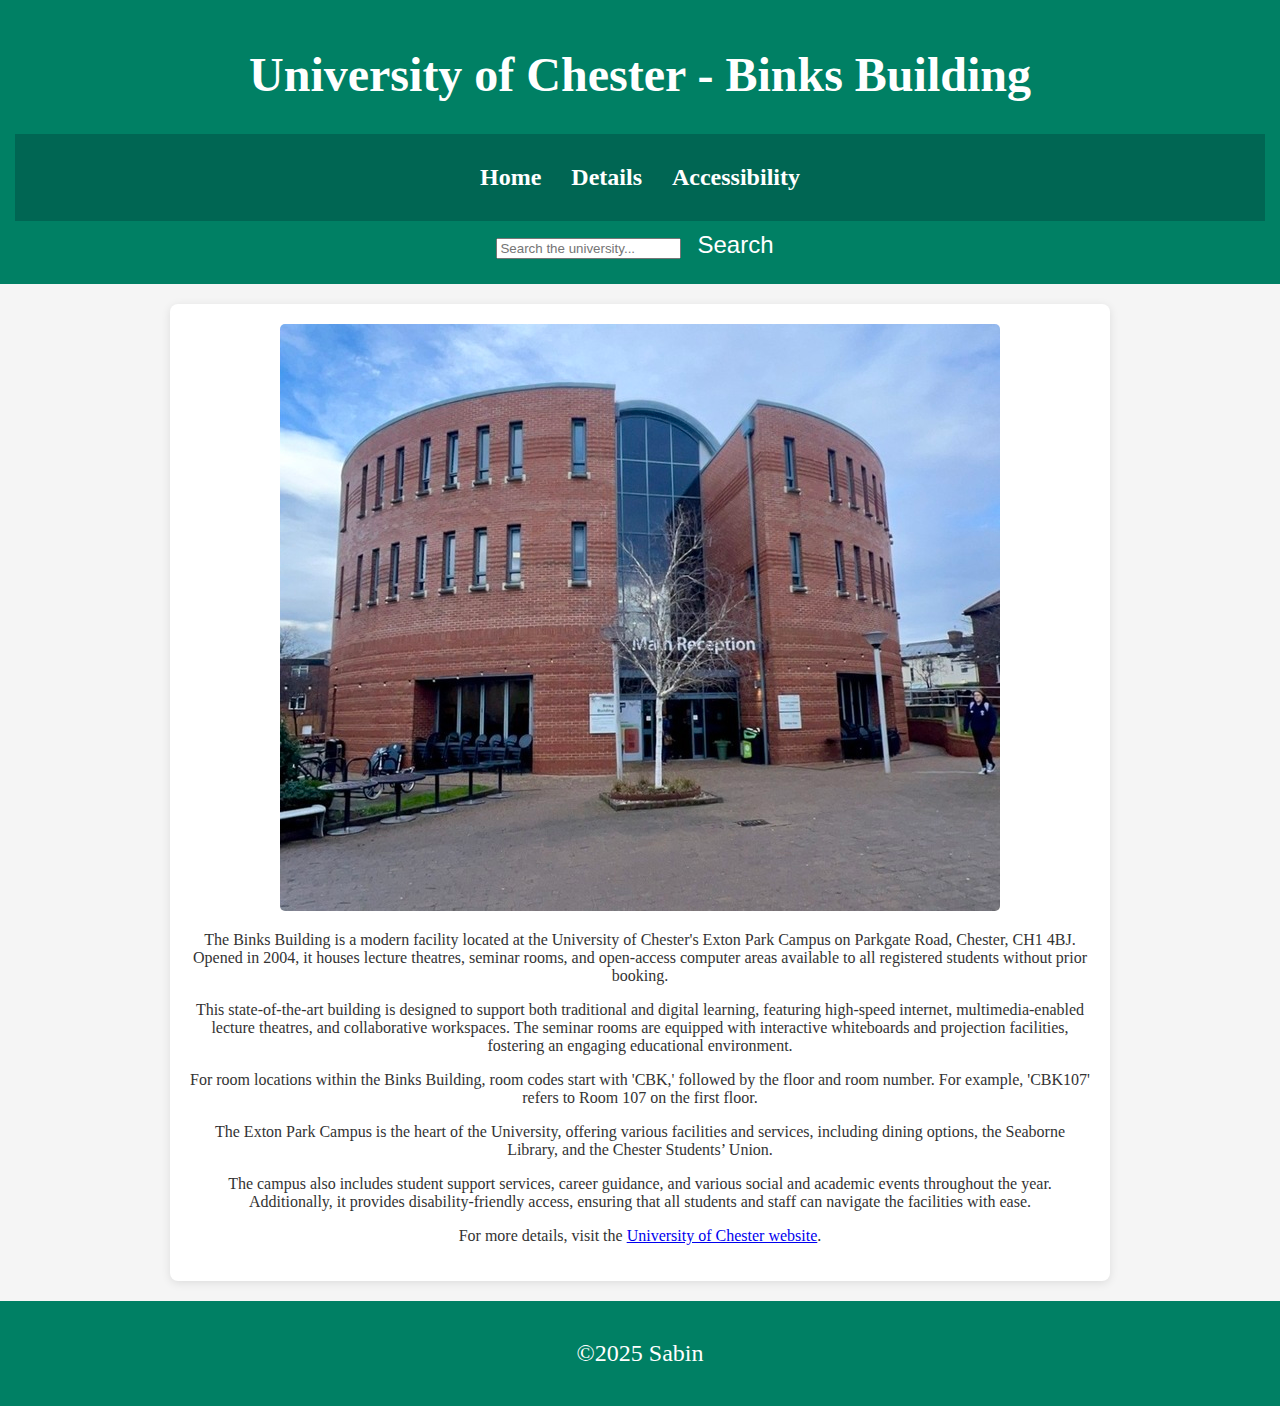
<file: index.html>
<!DOCTYPE html>
<html lang="en-GB">
<head>
    <meta charset="UTF-8">
    <meta name="viewport" content="width=device-width, initial-scale=1.0">
    <title>Binks Building - Home</title>
    <link rel="stylesheet" href="styles.css">
</head>
<body>
    <header>
        <h1>University of Chester - Binks Building</h1>
        <nav aria-label="Main Navigation">
            <ul>
                 <li><a href="index.html">Home</a></li>
                 <li><a href="details.html">Details</a></li>
                 <li><a href="accessibility.html">Accessibility</a></li>
            </ul>
        </nav>
        <div class="search-container">
            <form action="https://www.chester.ac.uk/search/">
                <input type="text" placeholder="Search the university...">
                <button type="submit">Search</button>
            </form>
        </div>
    </header>

    <main>
        <img src="Binks.jpg" alt="Photo of Binks Building. This image shows a modern brick building with a curved design and a central glass entrance labeled Main Reception." width="720" height="587">
        <p>The Binks Building is a modern facility located at the University of Chester's Exton Park Campus on Parkgate Road, Chester, CH1 4BJ. Opened in 2004, it houses lecture theatres, seminar rooms, and open-access computer areas available to all registered students without prior booking.</p>
        <p>This state-of-the-art building is designed to support both traditional and digital learning, featuring high-speed internet, multimedia-enabled lecture theatres, and collaborative workspaces. The seminar rooms are equipped with interactive whiteboards and projection facilities, fostering an engaging educational environment.</p>
        <p>For room locations within the Binks Building, room codes start with 'CBK,' followed by the floor and room number. For example, 'CBK107' refers to Room 107 on the first floor.</p>
        <p>The Exton Park Campus is the heart of the University, offering various facilities and services, including dining options, the Seaborne Library, and the Chester Students’ Union.</p>
        <p>The campus also includes student support services, career guidance, and various social and academic events throughout the year. Additionally, it provides disability-friendly access, ensuring that all students and staff can navigate the facilities with ease.</p>
        <p>For more details, visit the <a href="https://www1.chester.ac.uk/" target="_blank">University of Chester website</a>.</p>
    </main>

    <footer>
        <p>&copy;2025 Sabin</p>
    </footer>
</body>
</html>
</file>
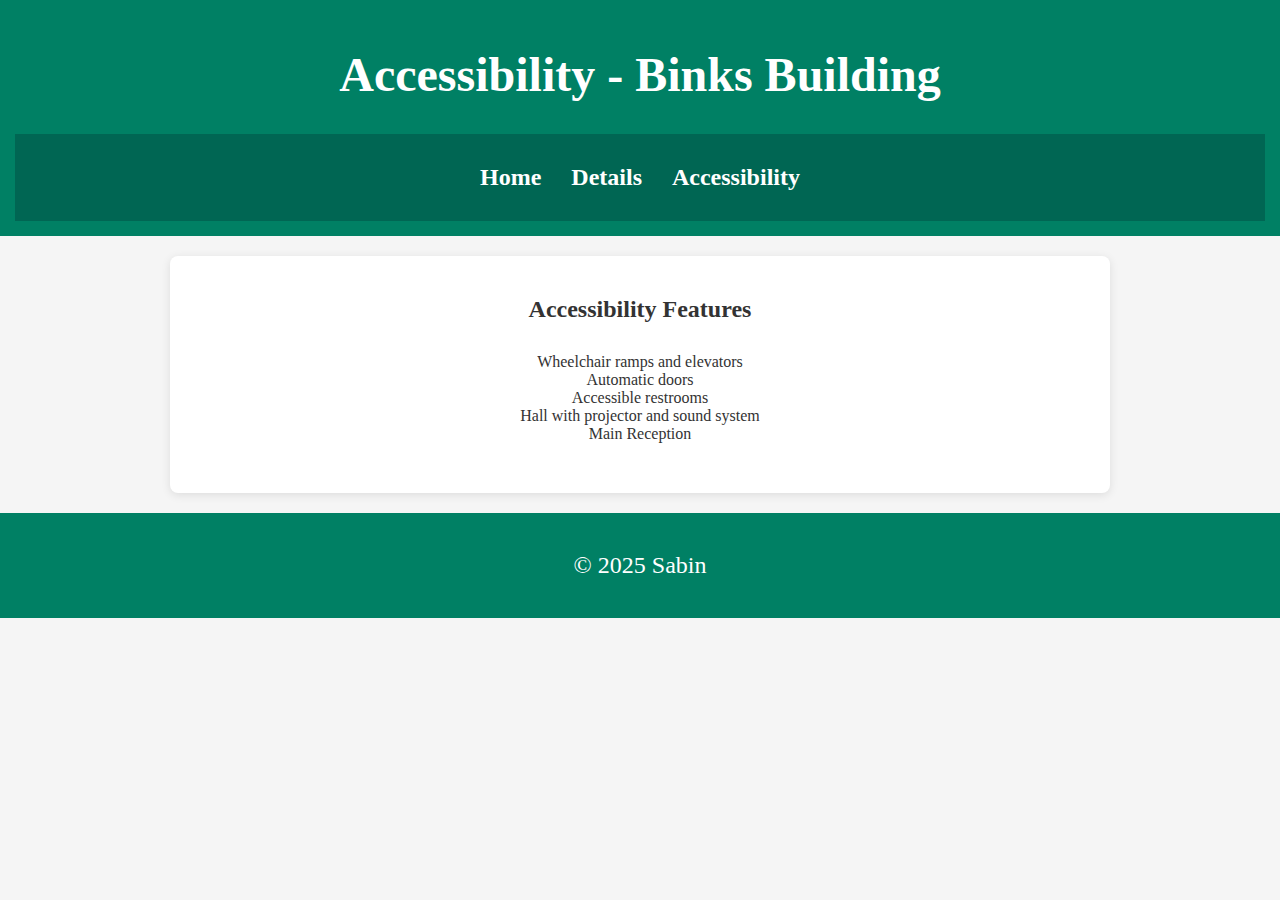
<file: accessibility.html>
<!DOCTYPE html>
<html lang="en-GB">
<head>
    <meta charset="UTF-8">
    <meta name="viewport" content="width=device-width, initial-scale=1.0">
    <title>Campus Building - Accessibility</title>
    <link rel="stylesheet" href="styles.css">
</head>
<body>
    <header>
        <h1>Accessibility - Binks Building</h1>
        <nav aria-label="Main Navigation">
            <ul>
                <li><a href="index.html">Home</a></li>
                <li><a href="details.html">Details</a></li>
                <li><a href="accessibility.html">Accessibility</a></li>
            </ul>
        </nav>
    </header>
    <main>
        <h2>Accessibility Features</h2>
        <ul>
            <li>Wheelchair ramps and elevators</li>
            <li>Automatic doors</li>
            <li>Accessible restrooms</li>
            <li>Hall with projector and sound system</li>
            <li>Main Reception</li>
        </ul>
    </main>

    <footer>
        <p>&copy; 2025 Sabin</p>
    </footer>
</body>
</html>
</file>
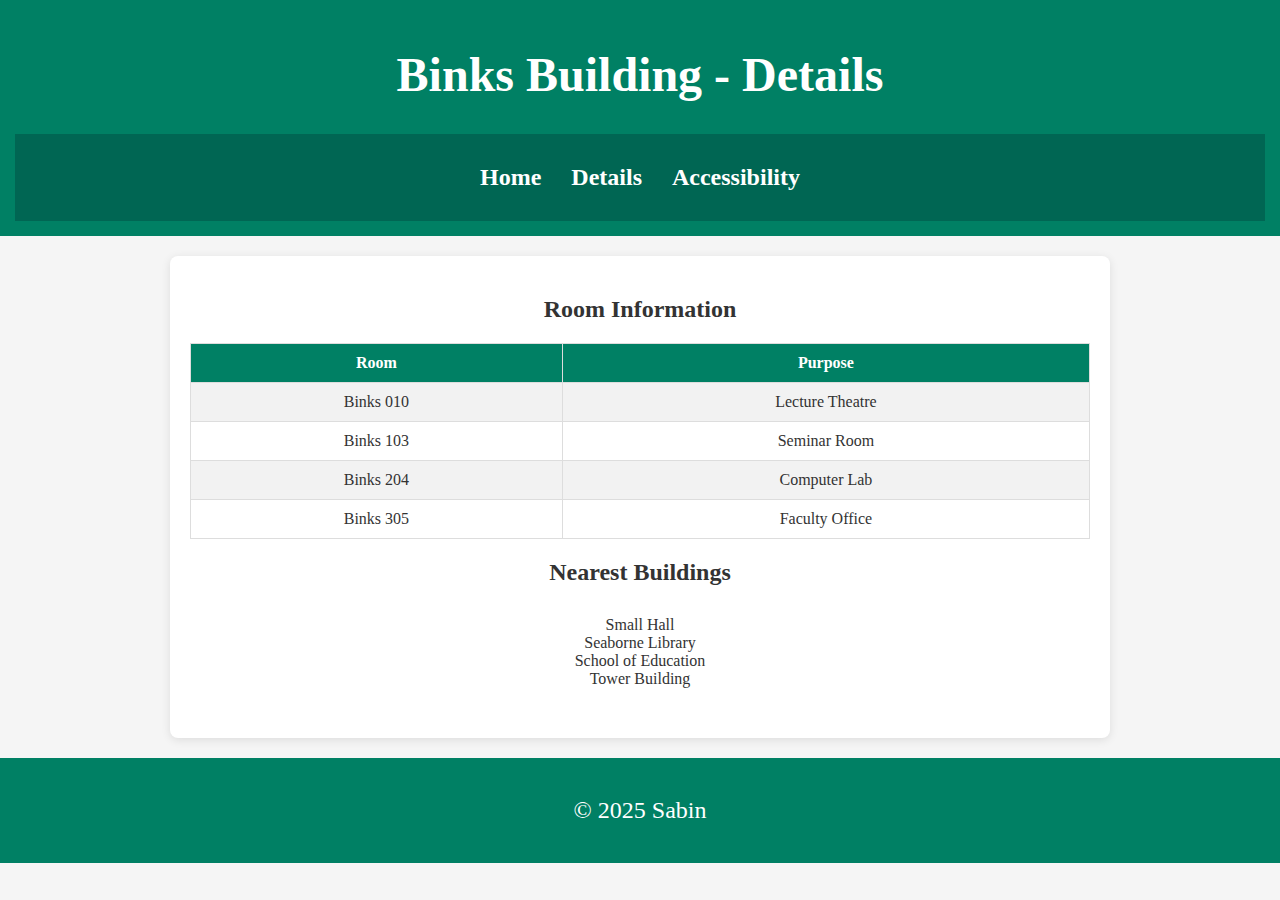
<file: details.html>
<!DOCTYPE html>
<html lang="en-GB">
<head>
    <meta charset="UTF-8">
    <meta name="viewport" content="width=device-width, initial-scale=1.0">
    <title>Binks Building - Details</title>
    <link rel="stylesheet" href="styles.css">
</head>
<body>
    <header>
        <h1>Binks Building - Details</h1>
        <nav aria-label="Main Navigation">
            <ul>
                <li><a href="index.html">Home</a></li>
                <li><a href="details.html">Details</a></li>
                <li><a href="accessibility.html">Accessibility</a></li>
            </ul>
        </nav>
    </header>

    <main>
        <h2>Room Information</h2>
        <table>
            <tr>
                <th scope="col">Room</th>
                <th scope="col">Purpose</th>
            </tr>
            <tr>
                <td>Binks 010</td>
                <td>Lecture Theatre</td>
            </tr>
            <tr>
                <td>Binks 103</td>
                <td>Seminar Room</td>
            </tr>
            <tr>
                <td>Binks 204</td>
                <td>Computer Lab</td>
            </tr>
            <tr>
                <td>Binks 305</td>
                <td>Faculty Office</td>
            </tr>
        </table>

        <h2>Nearest Buildings</h2>
        <ol>
            <li>Small Hall</li>
            <li>Seaborne Library</li>
            <li>School of Education</li>
            <li>Tower Building</li>
        </ol>
    </main>

    <footer style="text-align: center;">
        <p>&copy; 2025 Sabin</p>
    </footer>
</body>
</html>
</file>
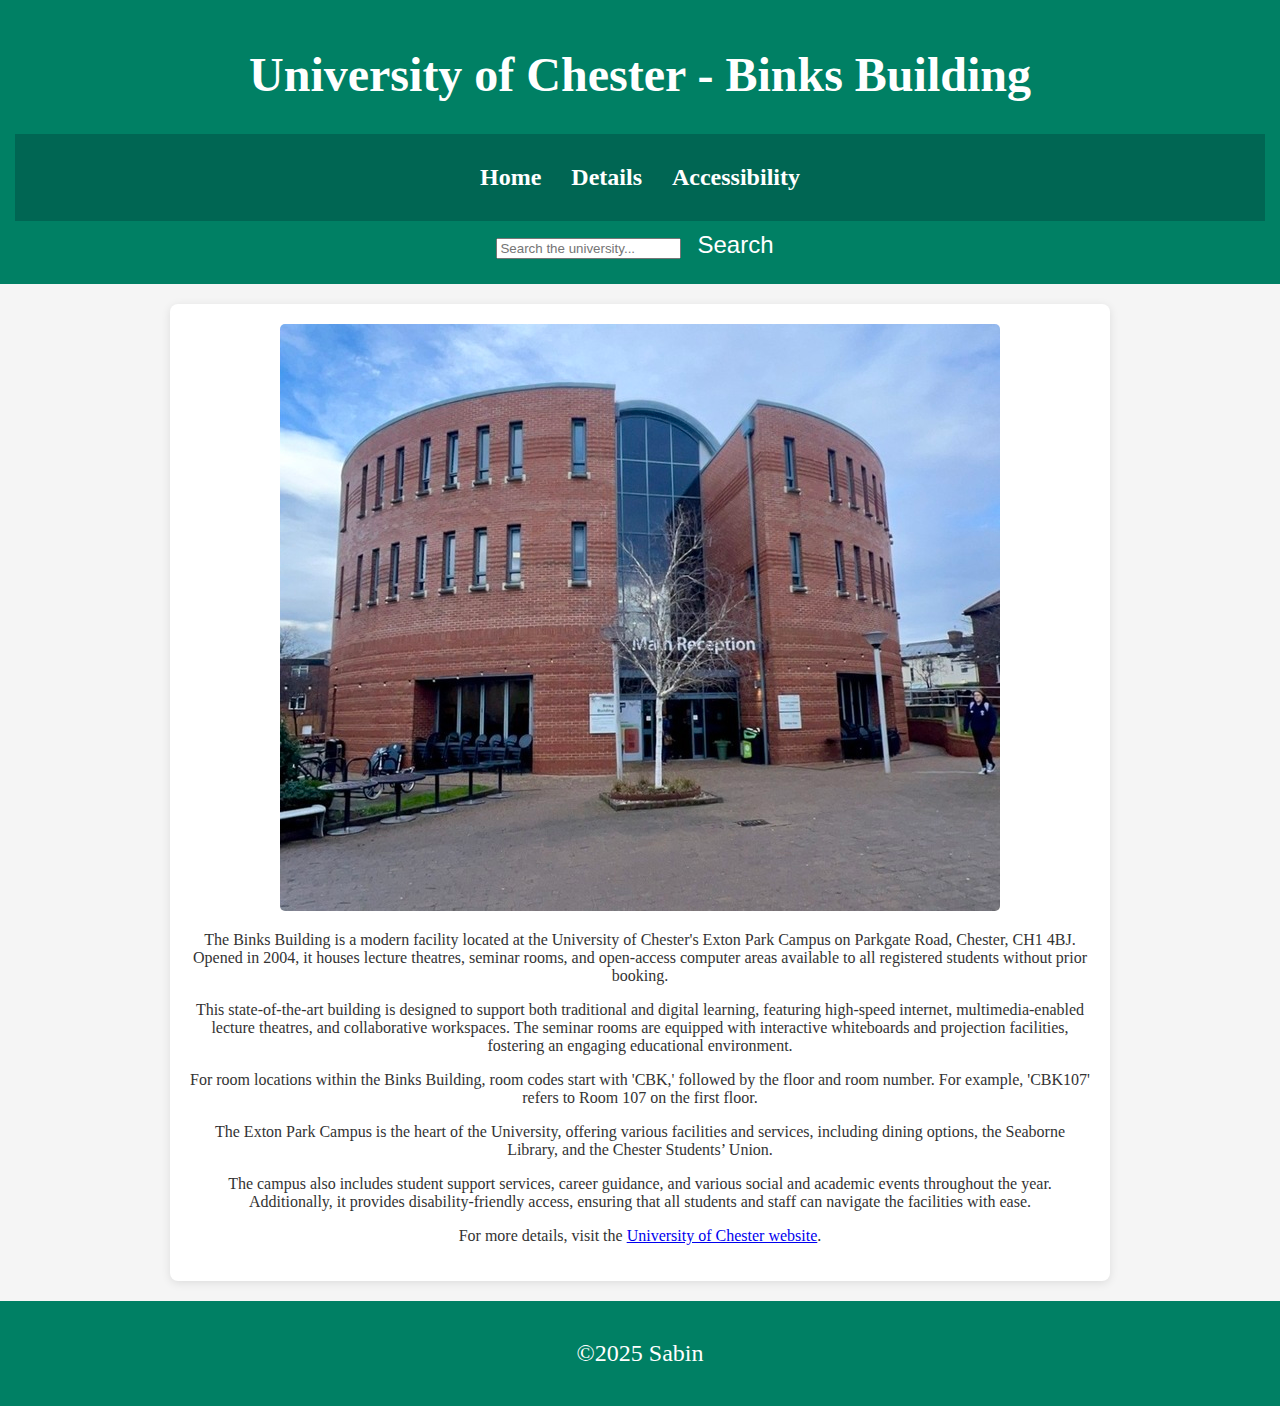
<file: home.html>
<!DOCTYPE html>
<html lang="en-GB">
<head>
    <meta charset="UTF-8">
    <meta name="viewport" content="width=device-width, initial-scale=1.0">
    <title>Binks Building - Home</title>
    <link rel="stylesheet" href="styles.css">
</head>
<body>
    <header>
        <h1>University of Chester - Binks Building</h1>
        <nav aria-label="Main Navigation">
            <ul>
                 <li><a href="home.html">Home</a></li>
                 <li><a href="details.html">Details</a></li>
                 <li><a href="accessibility.html">Accessibility</a></li>
            </ul>
        </nav>
        <div class="search-container">
            <form action="https://www.chester.ac.uk/search/">
                <input type="text" placeholder="Search the university...">
                <button type="submit">Search</button>
            </form>
        </div>
    </header>

    <main>
        <img src="Binks.jpg" alt="Photo of Binks Building. This image shows a modern brick building with a curved design and a central glass entrance labeled Main Reception." width="720" height="587">
        <p>The Binks Building is a modern facility located at the University of Chester's Exton Park Campus on Parkgate Road, Chester, CH1 4BJ. Opened in 2004, it houses lecture theatres, seminar rooms, and open-access computer areas available to all registered students without prior booking.</p>
        <p>This state-of-the-art building is designed to support both traditional and digital learning, featuring high-speed internet, multimedia-enabled lecture theatres, and collaborative workspaces. The seminar rooms are equipped with interactive whiteboards and projection facilities, fostering an engaging educational environment.</p>
        <p>For room locations within the Binks Building, room codes start with 'CBK,' followed by the floor and room number. For example, 'CBK107' refers to Room 107 on the first floor.</p>
        <p>The Exton Park Campus is the heart of the University, offering various facilities and services, including dining options, the Seaborne Library, and the Chester Students’ Union.</p>
        <p>The campus also includes student support services, career guidance, and various social and academic events throughout the year. Additionally, it provides disability-friendly access, ensuring that all students and staff can navigate the facilities with ease.</p>
        <p>For more details, visit the <a href="https://www1.chester.ac.uk/" target="_blank">University of Chester website</a>.</p>
    </main>

    <footer>
        <p>&copy;2025 Sabin</p>
    </footer>
</body>
</html>
</file>
<file: styles.css>
body {
    font-family: Georgia, "Times New Roman", serif;
    font-size: 16px;
    margin: 0;
    padding: 0;
    background: #f5f5f5;
    text-align: center;
    color: #333;
}

ol, ul {
    text-align: center;
    list-style: none;
    padding: 10px;
    margin: 20px;
}

header, footer {
    background: #008064;
    color: white;
    padding: 15px;
    font-size: 1.5em;
}

nav {
    background: #006653;
    padding: 10px;
}

nav ul {
    list-style: none;
    padding: 0;
    display: flex;
    justify-content: center;
}

nav li {
    margin: 0 15px;
}

nav a {
    color: white;
    text-decoration: none;
    font-weight: bold;
}

nav a:hover {
    color: #ffcc00;
}

main {
    padding: 20px;
    background: white;
    margin: 20px auto;
    width: 80%;
    max-width: 900px;
    border-radius: 8px;
    box-shadow: 0 2px 10px rgba(0, 0, 0, 0.1);
}

img {
    max-width: 100%;
    border-radius: 5px;
}

table {
    width: 100%;
    border-collapse: collapse;
    margin-top: 20px;
}

th, td {
    padding: 10px;
    border: 1px solid #ddd;
}

th {
    background: #008064;
    color: white;
}

tr:nth-child(even) {
    background: #f2f2f2;
}

button {
    background: #008064;
    color: white;
    padding: 10px;
    border: none;
    font-size: 1em;
    border-radius: 5px;
    cursor: pointer;
}

button:hover {
    background: #005f4a;
}
</file>
